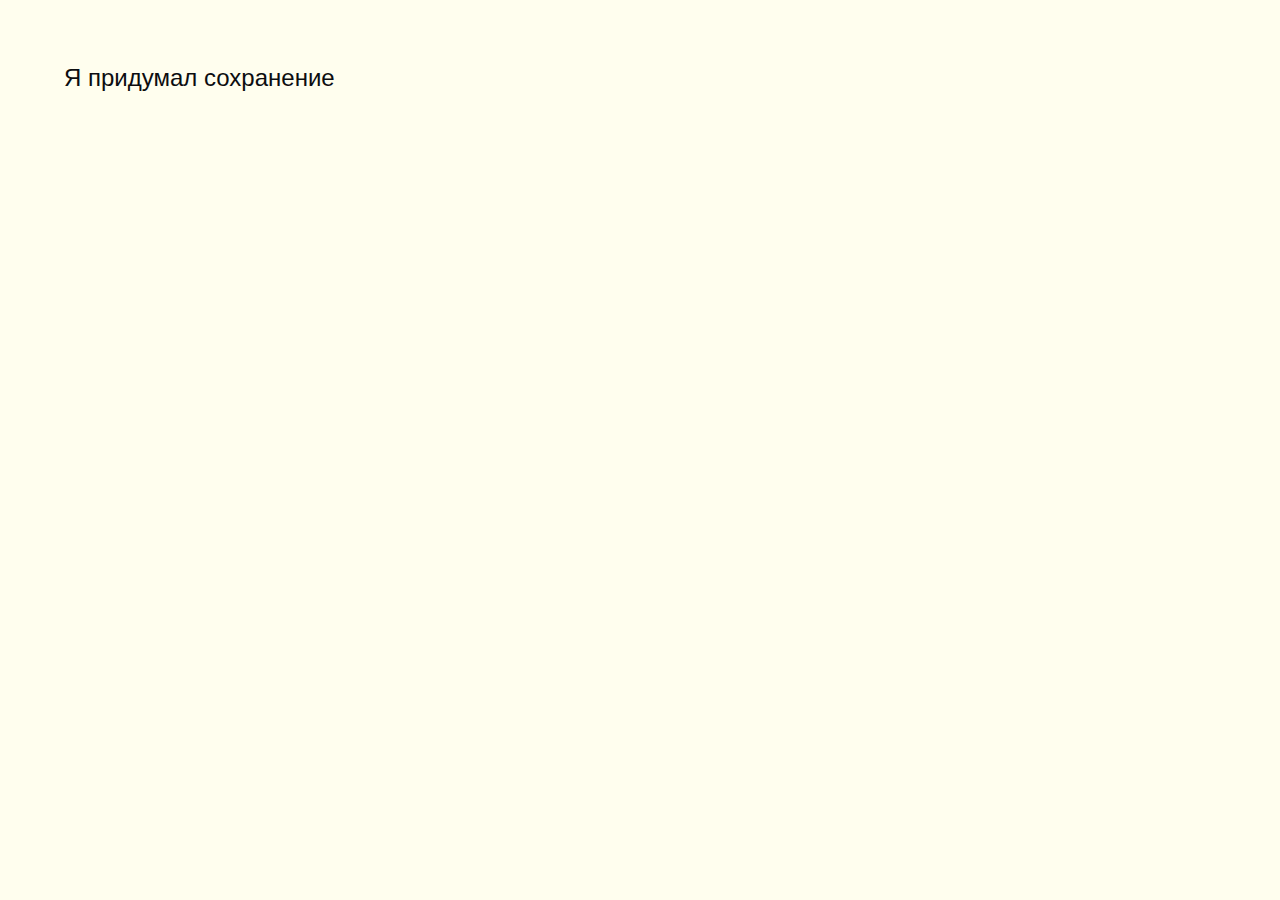
<file: test/myDoc3.html>
<html lang="en"><head>
    <meta charset="UTF-8">
    <title>Full screen text editor online</title>
    <!----------- STYLE ----------->
    <style>
        * {
            margin: 0;
            padding: 0;
            font-family: Verdana, Arial, sans-serif;
            font-size: 24px;
        }

        #input {
            padding: 64px;
        }

        div:focus {
            outline: none; /* отключить обводку при выделении */
        }

        p {
            margin-bottom: 12px;
        }

        .theme-darcula {
            background: #2a2e39;
            color: darkkhaki;
        }

        .theme-word {
            background: #fffeee;
            color: #0c0d10;
        }

        body::-webkit-scrollbar {
            display: none;
        }
    </style>
</head>
<body class="theme-word">
<!----------- TEXT ----------->
<div contenteditable="true" id="input">
    <p>Я придумал сохранение</p>
</div>
<!----------- LOGIC ----------->
<script>
    const Repository = {
        keyItem: "fullscreen-text-editor-xds121",
        init() {
            // TODO - проблема после редактирования файл не изменяется :((
            // SOLUTION - https://stackoverflow.com/questions/26689876/how-to-save-html-that-was-modified-on-the-browser-the-dom-with-javascript-jque
            console.log('Repository init', location.href, location.pathname, location.hostname);
            this.keyItem += '-' + location.href;
            console.log('Repository init this.keyItem = ', this.keyItem);
        },
        load() {
            const saved = localStorage.getItem(this.keyItem);
            if (saved != null) return JSON.parse(saved);
            else return '';
        },

        save(content) {
            localStorage.setItem(this.keyItem, JSON.stringify(content))
        }
    };

    const InputWrapper = {
        INPUT_ELEMENT: null,

        init() {
            this.INPUT_ELEMENT = document.querySelector('#input');
            document.execCommand("defaultParagraphSeparator", false, "p");
        },

        getText() {
            return this.INPUT_ELEMENT.innerHTML;
        },

        setText(text) {
            this.INPUT_ELEMENT.innerHTML = text;
        }

    };

    /**
     * Сохранять текущий документ в файл при нажатии Ctrl+S
     * @type {{}}
     */
    const FileSaver = {
        innerAElement: null,

        init() {

            this.innerAElement = document.createElement('a');
            const a = this.innerAElement;
            a.innerHTML = 'Invisible A element for file saving';
            a.hidden = true;
            document.body.appendChild(a);

            window.addEventListener('keydown', (event) => {

                console.log('keydown', event);

                if (!(event.code == 'KeyS' && event.ctrlKey)) return true;


                this.save(this.getContent());

                event.preventDefault();
                return false;
            })
        },

        getContent() {

            return document.documentElement.outerHTML;
        },

        save(content) {

            console.log('save', content);
            const a = this.innerAElement;
            const blob = new Blob([content], {type: 'text/html'});

            a.href = URL.createObjectURL(blob);
            a.download = 'myDoc.html';

            a.click();
        }

    };

    const App = {
        autoSaveInterval: 1000,
        autoSaveTimer: -1,

        initData() {
            const saved = Repository.load();
            if (saved.length > 0) InputWrapper.setText(saved);
        },

        initTimer() {
            clearTimeout(this.autoSaveTimer);
            this.autoSaveTimer = setInterval(() => this.save(), this.autoSaveInterval);
        },

        save() {
            Repository.save(InputWrapper.getText());
        },

        run() {
            Repository.init();
            InputWrapper.init();
            FileSaver.init();

            this.initData();
            this.initTimer();
        }
    };

    App.run();
</script><a hidden="">Invisible A element for file saving</a>


</body></html>
</file>
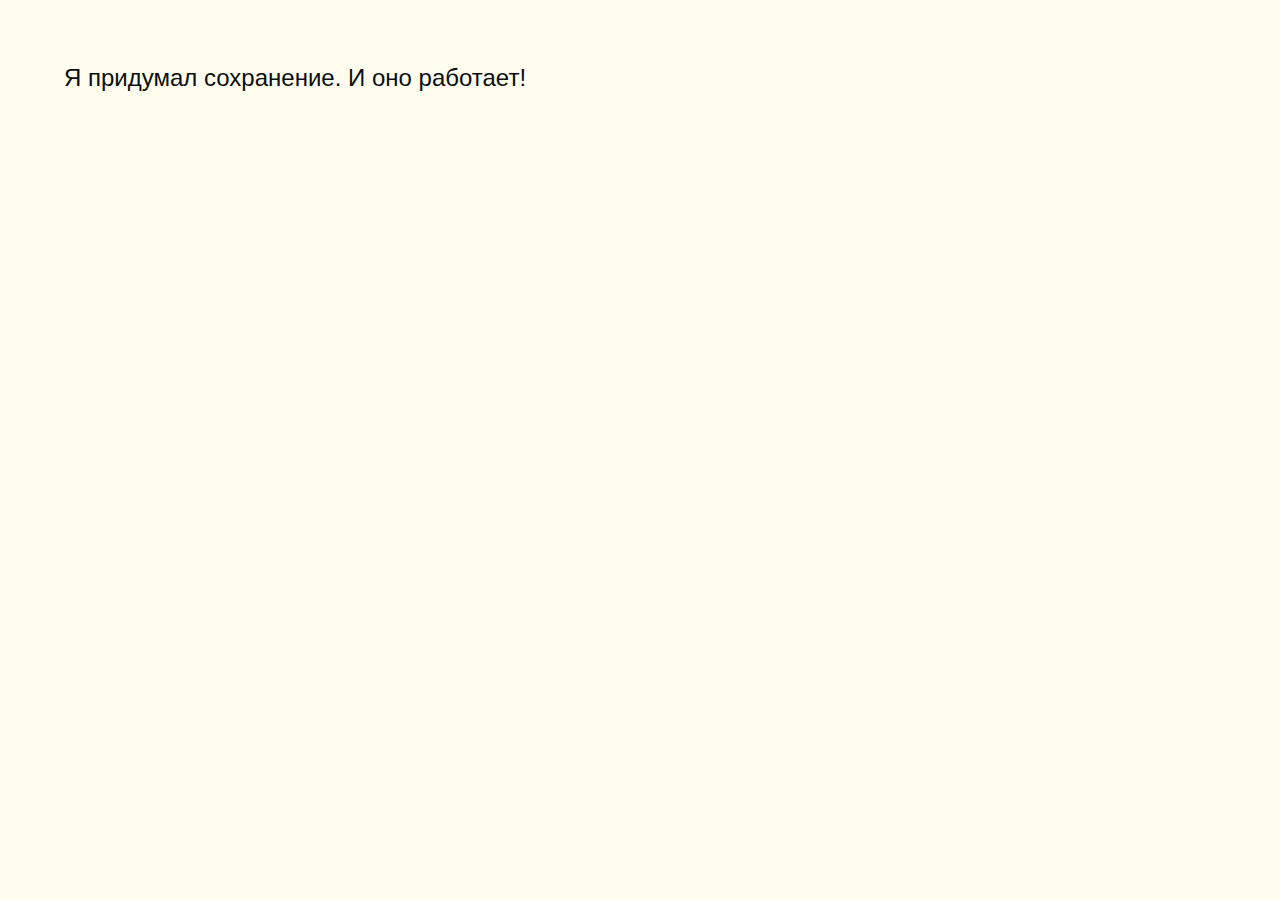
<file: test/myDoc4.html>
<html lang="en"><head>
    <meta charset="UTF-8">
    <title>Full screen text editor online</title>
    <!----------- STYLE ----------->
    <style>
        * {
            margin: 0;
            padding: 0;
            font-family: Verdana, Arial, sans-serif;
            font-size: 24px;
        }

        #input {
            padding: 64px;
        }

        div:focus {
            outline: none; /* отключить обводку при выделении */
        }

        p {
            margin-bottom: 12px;
        }

        .theme-darcula {
            background: #2a2e39;
            color: darkkhaki;
        }

        .theme-word {
            background: #fffeee;
            color: #0c0d10;
        }

        body::-webkit-scrollbar {
            display: none;
        }
    </style>
</head>
<body class="theme-word">
<!----------- TEXT ----------->
<div contenteditable="true" id="input">
    <p>Я придумал сохранение. И оно работает!</p>
</div>
<!----------- LOGIC ----------->
<script>
    const Repository = {
        keyItem: "fullscreen-text-editor-xds121",
        init() {
            // TODO - проблема после редактирования файл не изменяется :((
            // SOLUTION - https://stackoverflow.com/questions/26689876/how-to-save-html-that-was-modified-on-the-browser-the-dom-with-javascript-jque
            console.log('Repository init', location.href, location.pathname, location.hostname);
            this.keyItem += '-' + location.href;
            console.log('Repository init this.keyItem = ', this.keyItem);
        },
        load() {
            const saved = localStorage.getItem(this.keyItem);
            if (saved != null) return JSON.parse(saved);
            else return '';
        },

        save(content) {
            localStorage.setItem(this.keyItem, JSON.stringify(content))
        }
    };

    const InputWrapper = {
        INPUT_ELEMENT: null,

        init() {
            this.INPUT_ELEMENT = document.querySelector('#input');
            document.execCommand("defaultParagraphSeparator", false, "p");
        },

        getText() {
            return this.INPUT_ELEMENT.innerHTML;
        },

        setText(text) {
            this.INPUT_ELEMENT.innerHTML = text;
        }

    };

    /**
     * Сохранять текущий документ в файл при нажатии Ctrl+S
     * @type {{}}
     */
    const FileSaver = {
        innerAElement: null,

        init() {

            this.innerAElement = document.createElement('a');
            const a = this.innerAElement;
            a.innerHTML = 'Invisible A element for file saving';
            a.hidden = true;
            document.body.appendChild(a);

            window.addEventListener('keydown', (event) => {

                console.log('keydown', event);

                if (!(event.code == 'KeyS' && event.ctrlKey)) return true;


                this.save(this.getContent());

                event.preventDefault();
                return false;
            })
        },

        getContent() {

            return document.documentElement.outerHTML;
        },

        save(content) {

            console.log('save', content);
            const a = this.innerAElement;
            const blob = new Blob([content], {type: 'text/html'});

            a.href = URL.createObjectURL(blob);
            a.download = 'myDoc.html';

            a.click();
        }

    };

    const App = {
        autoSaveInterval: 1000,
        autoSaveTimer: -1,

        initData() {
            const saved = Repository.load();
            if (saved.length > 0) InputWrapper.setText(saved);
        },

        initTimer() {
            clearTimeout(this.autoSaveTimer);
            this.autoSaveTimer = setInterval(() => this.save(), this.autoSaveInterval);
        },

        save() {
            Repository.save(InputWrapper.getText());
        },

        run() {
            Repository.init();
            InputWrapper.init();
            FileSaver.init();

            this.initData();
            this.initTimer();
        }
    };

    App.run();
</script><a hidden="">Invisible A element for file saving</a><a hidden="">Invisible A element for file saving</a>


</body></html>
</file>
